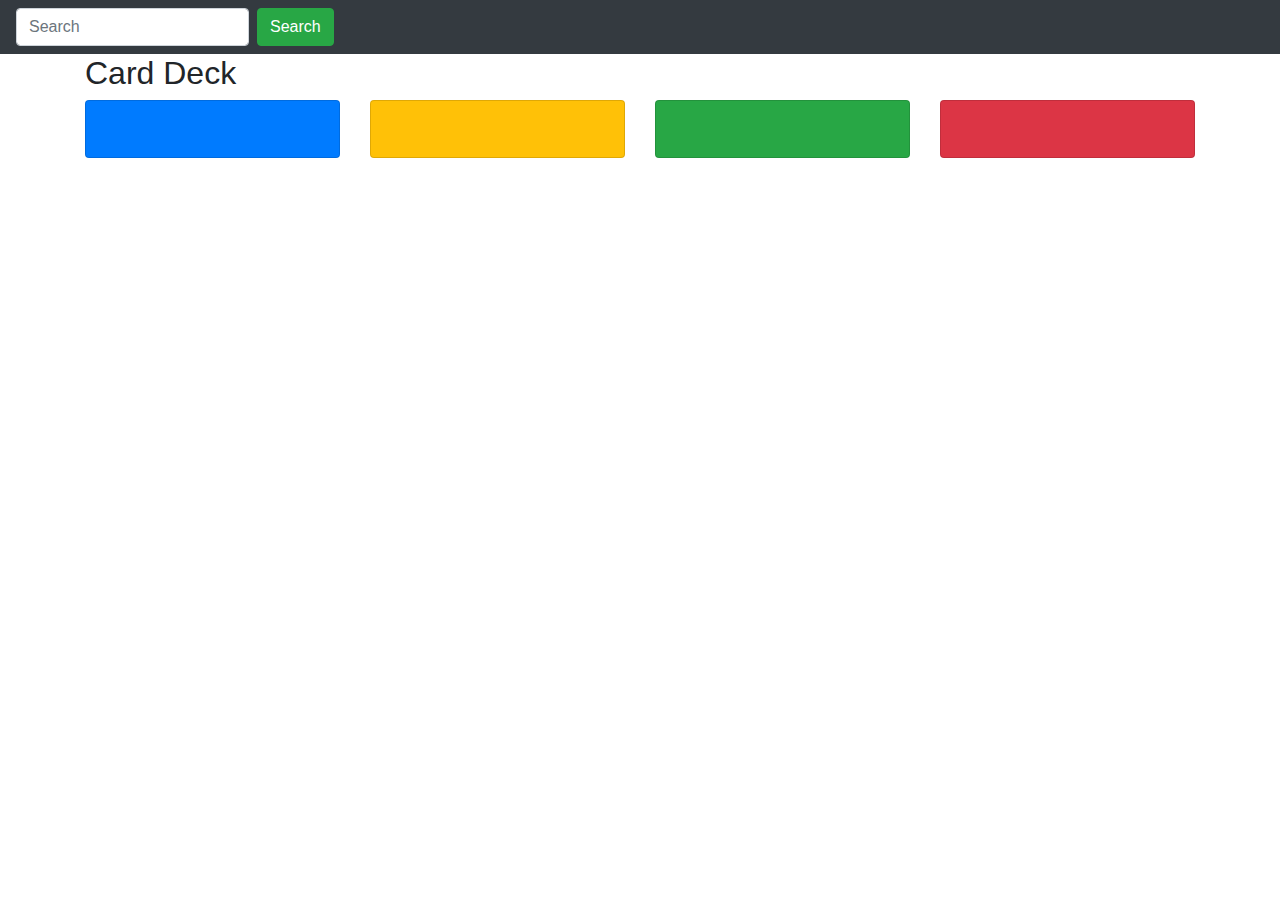
<file: Trello/appBD/index.html>
<!DOCTYPE html>
<html lang="en">

<head>
    <title>Bootstrap Card</title>
    <meta charset="utf-8">
    <meta name="viewport" content="width=device-width, initial-scale=1">
    <link rel="stylesheet" href="https://maxcdn.bootstrapcdn.com/bootstrap/4.4.1/css/bootstrap.min.css">
    <script src="https://ajax.googleapis.com/ajax/libs/jquery/3.4.1/jquery.min.js"></script>
    <script src="https://cdnjs.cloudflare.com/ajax/libs/popper.js/1.16.0/umd/popper.min.js"></script>
    <script src="https://maxcdn.bootstrapcdn.com/bootstrap/4.4.1/js/bootstrap.min.js"></script>
    <link rel="stylesheet" href="css/estilo.css">
</head>

<body>
    <nav class="navbar navbar-expand-sm bg-dark navbar-dark">
        <form class="form-inline" action="/action_page.php">
            <input class="form-control mr-sm-2" type="text" placeholder="Search">
            <button class="btn btn-success" type="submit">Search</button>
        </form>
    </nav>

    <div class="container">
        <h2>Card Deck</h2>

        <div class="card-deck">
            <div class="card bg-primary">
                <div class="card-body text-center">
                    <p class="card-text"></p>
                    <p class="card-text"></p>
                    <p class="card-text"></p>
                    <p class="card-text"></p>
                </div>
            </div>
            <div class="card bg-warning">
                <div class="card-body text-center">
                    <p class="card-text"></p>
                </div>
            </div>
            <div class="card bg-success">
                <div class="card-body text-center">
                    <p class="card-text"></p>
                </div>
            </div>
            <div class="card bg-danger">
                <div class="card-body text-center">
                    <p class="card-text"></p>
                </div>
            </div>
        </div>
    </div>

</body>

</html>
</file>
<file: Trello/appBD/css/estilo.css>
body {
    background-image: url('https://previews.123rf.com/images/maverickinfanta/maverickinfanta1508/maverickinfanta150800127/44183987-modelo-dulce-de-la-acuarela-deliciosa-con-donuts-fondo-dibujado-a-mano-ilustraci%C3%B3n-del-vector-.jpg');
}

.card-title {
    color: black;
}
</file>
